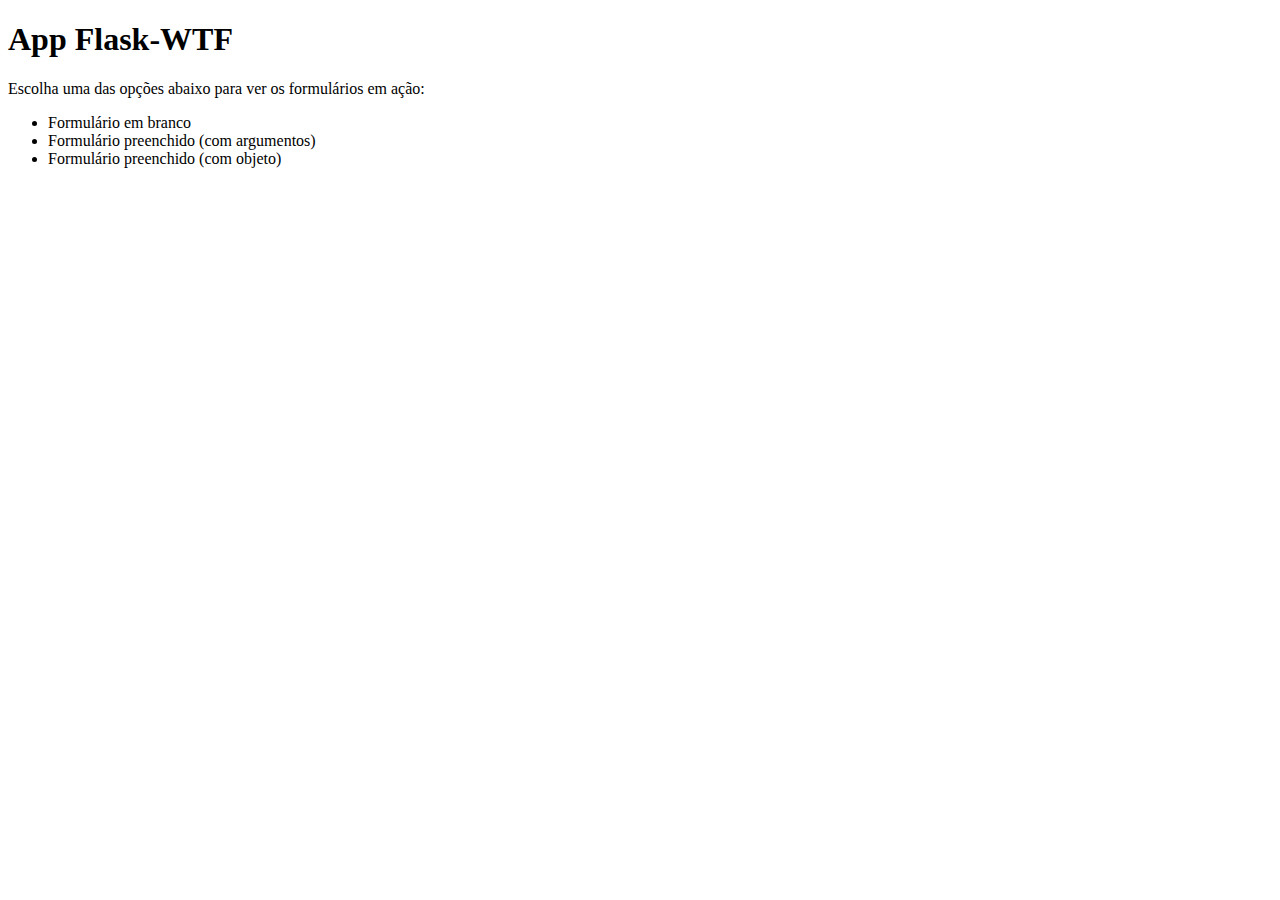
<file: Semana_4/templates/index.html>
<!DOCTYPE html>
<html lang="pt-BR">
<head>
    <meta charset="UTF-8">
    <meta name="viewport" content="width=device-width, initial-scale=1.0">
    <title>App Flask-WTF</title>
</head>
<body>
    <h1>App Flask-WTF</h1>
    <p>Escolha uma das opções abaixo para ver os formulários em ação: </p>
    <ul>
        <li>Formulário em branco</li>
        <li>Formulário preenchido (com argumentos)</li>
        <li>Formulário preenchido (com objeto)</li>
    </ul>
</body>
</html>
</file>
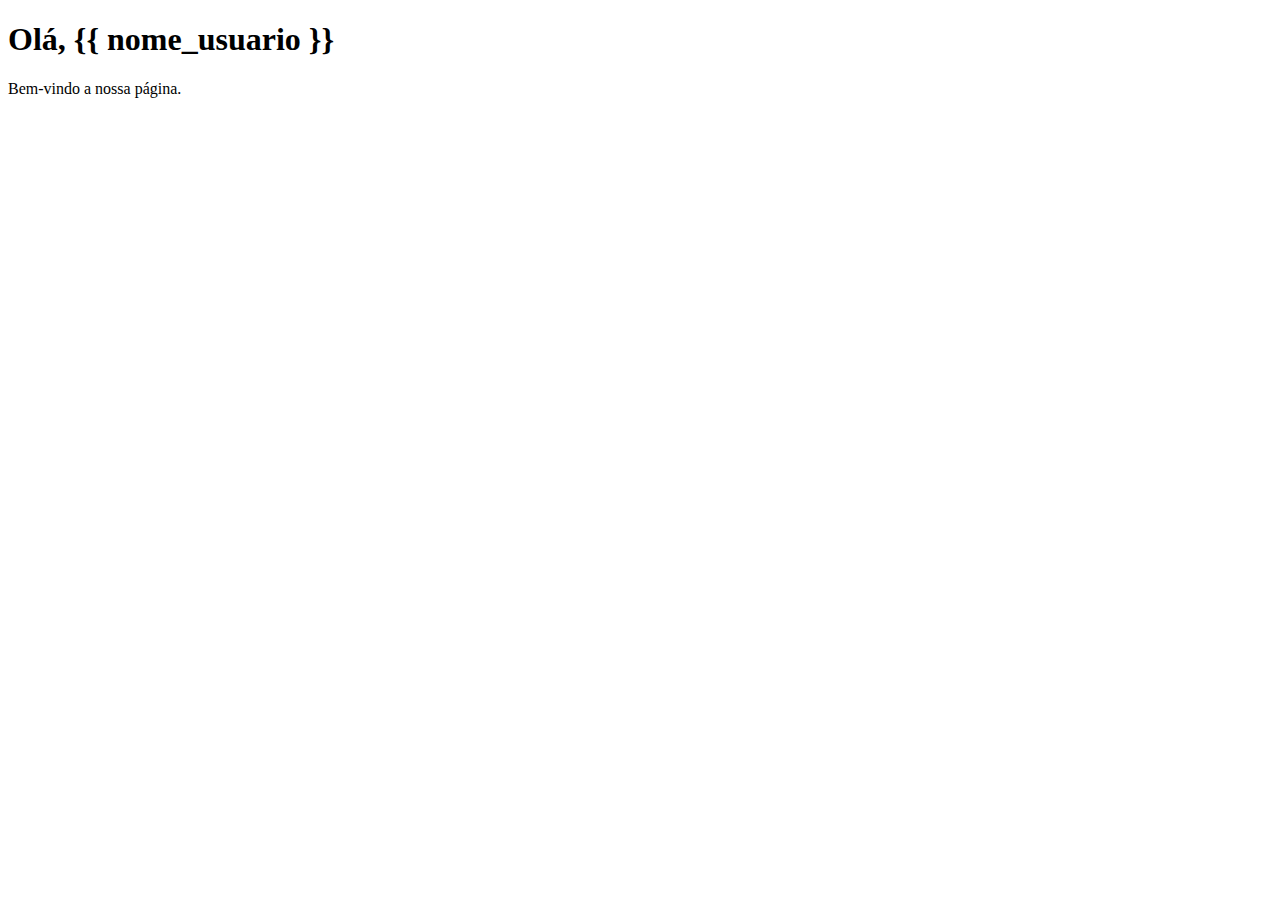
<file: Semana_2/jinja/templates/index.html>
<!DOCTYPE html>
<html lang="pt-br">
<head>
    <meta charset="UTF-8">
    <meta name="viewport" content="width=device-width, initial-scale=1.0">
    <title>Minha página</title>
</head>
<body>
    <h1>Olá, {{ nome_usuario }}</h1>
    <p>Bem-vindo a nossa página.</p>
</body>
</html>
</file>
